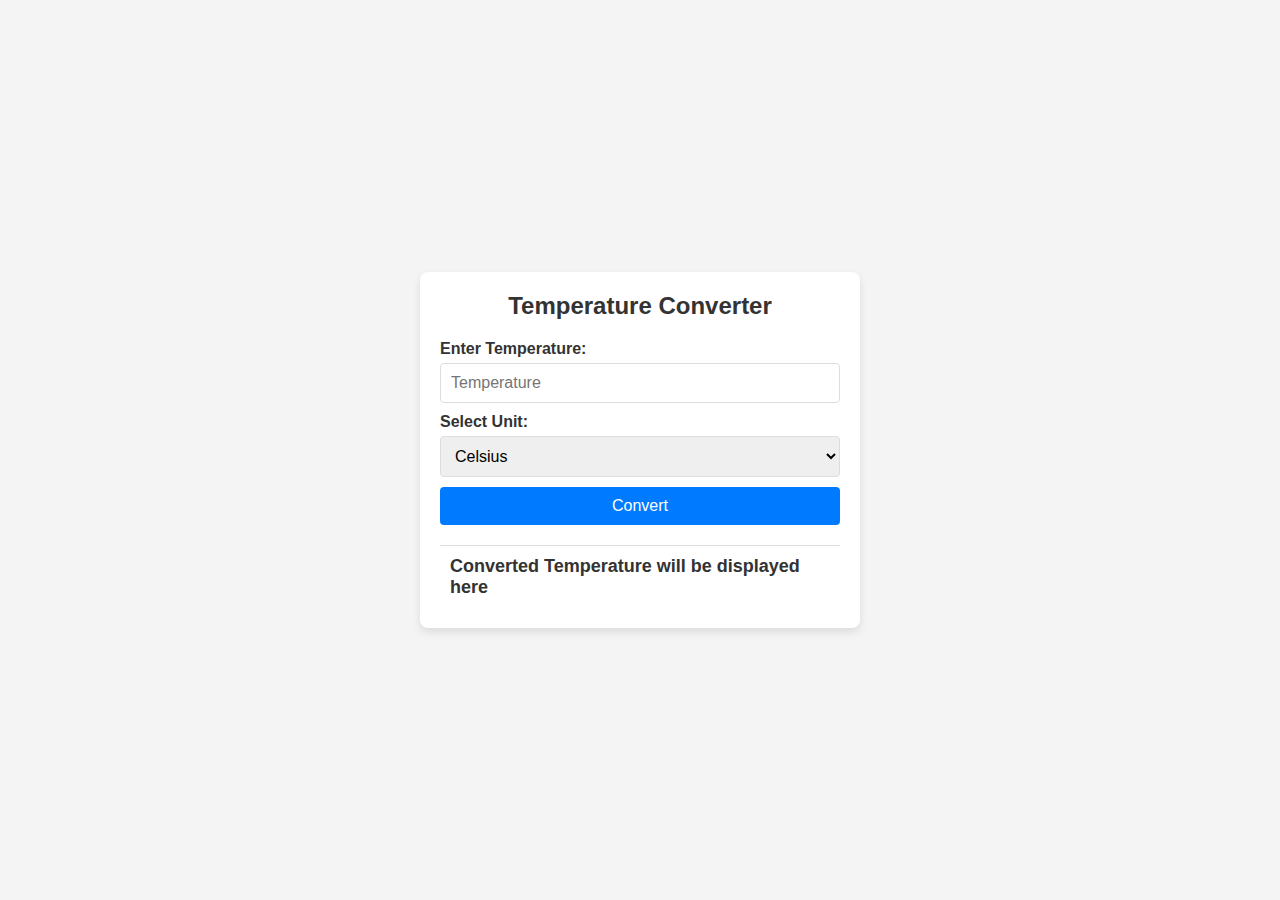
<file: Info_Thermometer/index.html>
<!DOCTYPE html>
<html lang="en">
<head>
    <meta charset="UTF-8">
    <meta name="viewport" content="width=device-width, initial-scale=1.0">
    <title>Temperature Converter</title>
    <link rel="stylesheet" href="style.css">
</head>
<body>
    <div class="container">
        <h1>Temperature Converter</h1>
        <div class="converter">
            <label for="tempInput">Enter Temperature:</label>
            <input type="number" id="tempInput" placeholder="Temperature" required>

            <label for="unitSelector">Select Unit:</label>
            <select id="unitSelector">
                <option value="C">Celsius</option>
                <option value="F">Fahrenheit</option>
                <option value="K">Kelvin</option>
            </select>

            <button id="convertButton">Convert</button>

            <div id="result" class="result">
                <p id="convertedTemp">Converted Temperature will be displayed here</p>
            </div>
        </div>
    </div>

    <script src="script.js"></script>
</body>
</html>
</file>
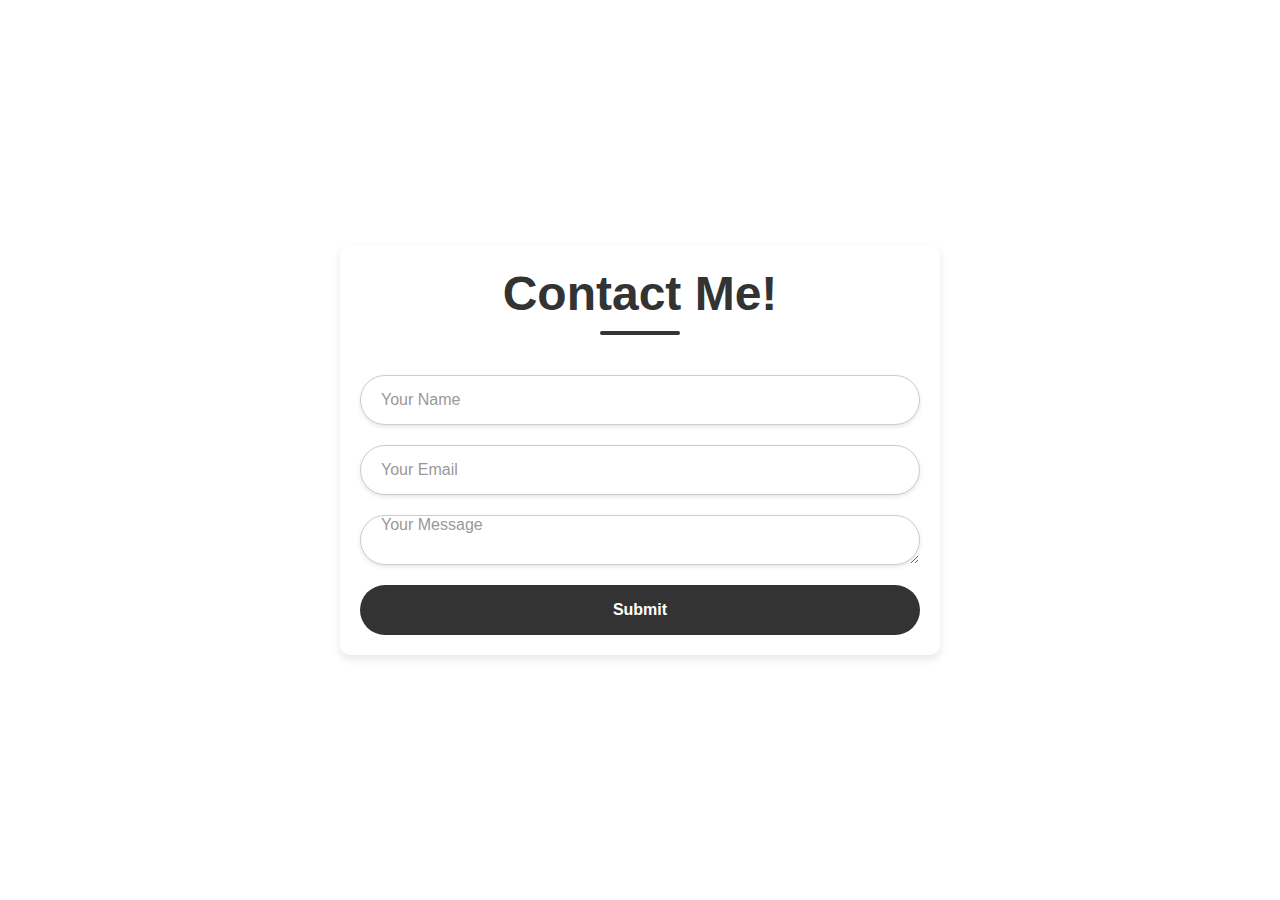
<file: contact.html>
<!DOCTYPE html>
<html lang="en">
<head>
    <meta charset="UTF-8">
    <meta name="viewport" content="width=device-width, initial-scale=1.0">
    <title>Contact Me</title>
    <link rel="stylesheet" href="contact.css">
</head>
<body>
    <div class="contact-container">
        <form action="https://api.web3forms.com/submit" method="POST" class="contact-form">
            
            <div class="contact-form-title">
                <h2>Contact Me!</h2>
                <hr>
            </div>
            <input type="hidden" name="access_key" value="d65af315-0c33-4509-8335-6ca1b30c73ad">
            <input type="text" name="name" placeholder="Your Name" class="contact-input" required>
            <input type="email" name="email" placeholder="Your Email" class="contact-input" required>
            <textarea name="message" placeholder="Your Message" class="contact-input" rows="5" required></textarea>
            <button type="submit" class="submit-button">Submit</button>
        </form>
    </div>
</body>
</html>
</file>
<file: contact.css>
* {
    box-sizing: border-box;
    margin: 0;
    padding: 0;
}

body {
    font-family: 'Outfit', sans-serif; 
    background-size: cover;
    background-position: center;
    display: flex;
    align-items: center;
    justify-content: center;
    height: 100vh;
    margin: 0;
}

.contact-container {
    width: 100%;
    max-width: 600px;
    padding: 20px;
    background: rgba(255, 255, 255, 0.9); /* Semi-transparent background for readability */
    border-radius: 10px;
    box-shadow: 0 4px 8px rgba(0, 0, 0, 0.1);
}

.contact-form {
    display: flex;
    flex-direction: column;
    gap: 20px;
}

.contact-form-title {
    font-family: 'Outfit', sans-serif; /* Ensure consistency */
    font-weight: 600;
    color: #333; /* Dark grey */
    font-size: 2rem;
    margin-bottom: 10px;
    text-align: center;
}

.contact-form-title hr {
    border: none;
    width: 80px;
    height: 4px;
    background-color: #333; /* Dark grey */
    border-radius: 5px;
    margin: 10px auto;
}

.contact-input {
    font-family: 'Outfit', sans-serif; /* Ensure consistency */
    width: 100%;
    height: 50px;
    border: 1px solid #ccc; /* Light grey border */
    border-radius: 25px;
    padding: 0 20px;
    font-size: 1rem;
    font-weight: 400; /* Normal weight for input text */
    color: #333; /* Dark grey */
    box-shadow: 0 2px 4px rgba(0, 0, 0, 0.1);
}

.contact-input::placeholder {
    color: #999; /* Medium grey */
}

.contact-input:focus {
    border-color: #333; /* Dark grey */
    outline: none;
}

.submit-button {
    font-family: 'Outfit', sans-serif; /* Ensure consistency */
    width: 100%;
    height: 50px;
    border: none;
    border-radius: 25px;
    background-color: #333; /* Dark grey */
    color: white;
    font-size: 1rem;
    font-weight: 600;
    cursor: pointer;
    transition: background-color 0.3s ease;
}

.submit-button:hover {
    background-color: #555; /* Slightly lighter grey for hover effect */
}
</file>
<file: Info_Thermometer/style.css>
/* Resetting some default styles */
body, h1, p {
    margin: 0;
    padding: 0;
    box-sizing: border-box;
}

/* Basic styling for the body */
body {
    font-family: Arial, sans-serif;
    background-color: #f4f4f4;
    color: #333;
    display: flex;
    justify-content: center;
    align-items: center;
    height: 100vh;
}

/* Container styling */
.container {
    background: #fff;
    padding: 20px;
    border-radius: 8px;
    box-shadow: 0 4px 8px rgba(0, 0, 0, 0.1);
    max-width: 400px;
    width: 100%;
}

/* Heading styling */
h1 {
    font-size: 24px;
    margin-bottom: 20px;
    text-align: center;
}

/* Converter styling */
.converter {
    display: flex;
    flex-direction: column;
}

/* Label styling */
label {
    margin-bottom: 5px;
    font-weight: bold;
}

/* Input field styling */
input[type="number"] {
    padding: 10px;
    border: 1px solid #ddd;
    border-radius: 4px;
    margin-bottom: 10px;
    font-size: 16px;
}

/* Select field styling */
select {
    padding: 10px;
    border: 1px solid #ddd;
    border-radius: 4px;
    margin-bottom: 10px;
    font-size: 16px;
}

/* Button styling */
button {
    padding: 10px;
    border: none;
    border-radius: 4px;
    background-color: #007bff;
    color: #fff;
    font-size: 16px;
    cursor: pointer;
    transition: background-color 0.3s;
}

button:hover {
    background-color: #0056b3;
}

/* Result styling */
.result {
    margin-top: 20px;
    padding: 10px;
    border-top: 1px solid #ddd;
}

#convertedTemp {
    font-size: 18px;
    font-weight: bold;
}
</file>
